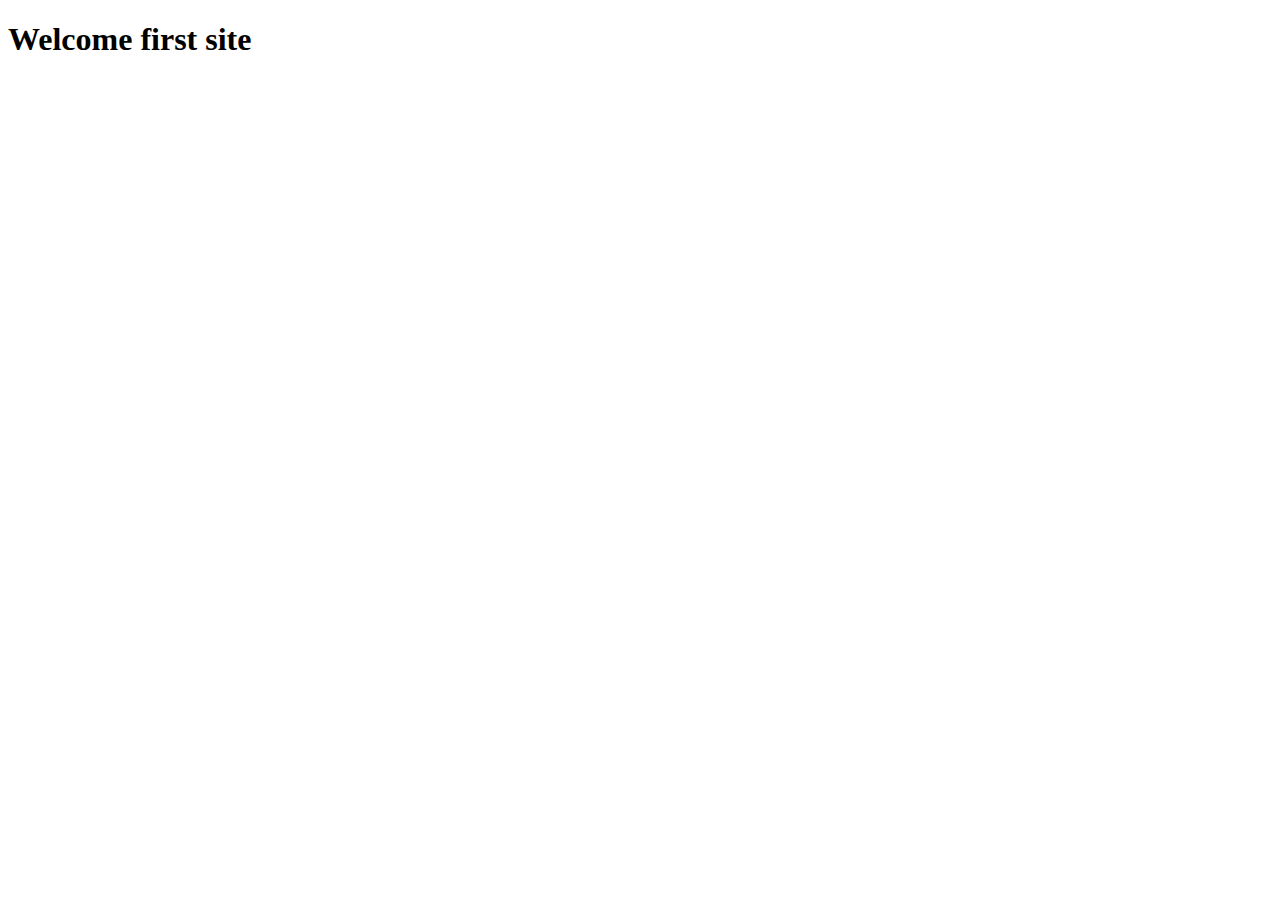
<file: home/templates/home.html>
<!DOCTYPE html>
<html lang="en">
<head>
    <meta charset="UTF-8">
    <meta name="viewport" content="width=device-width, initial-scale=1.0">
    <title>Document</title>
</head>
<body>
    <h1>Welcome first site</h1>
</body>
</html>
</file>
